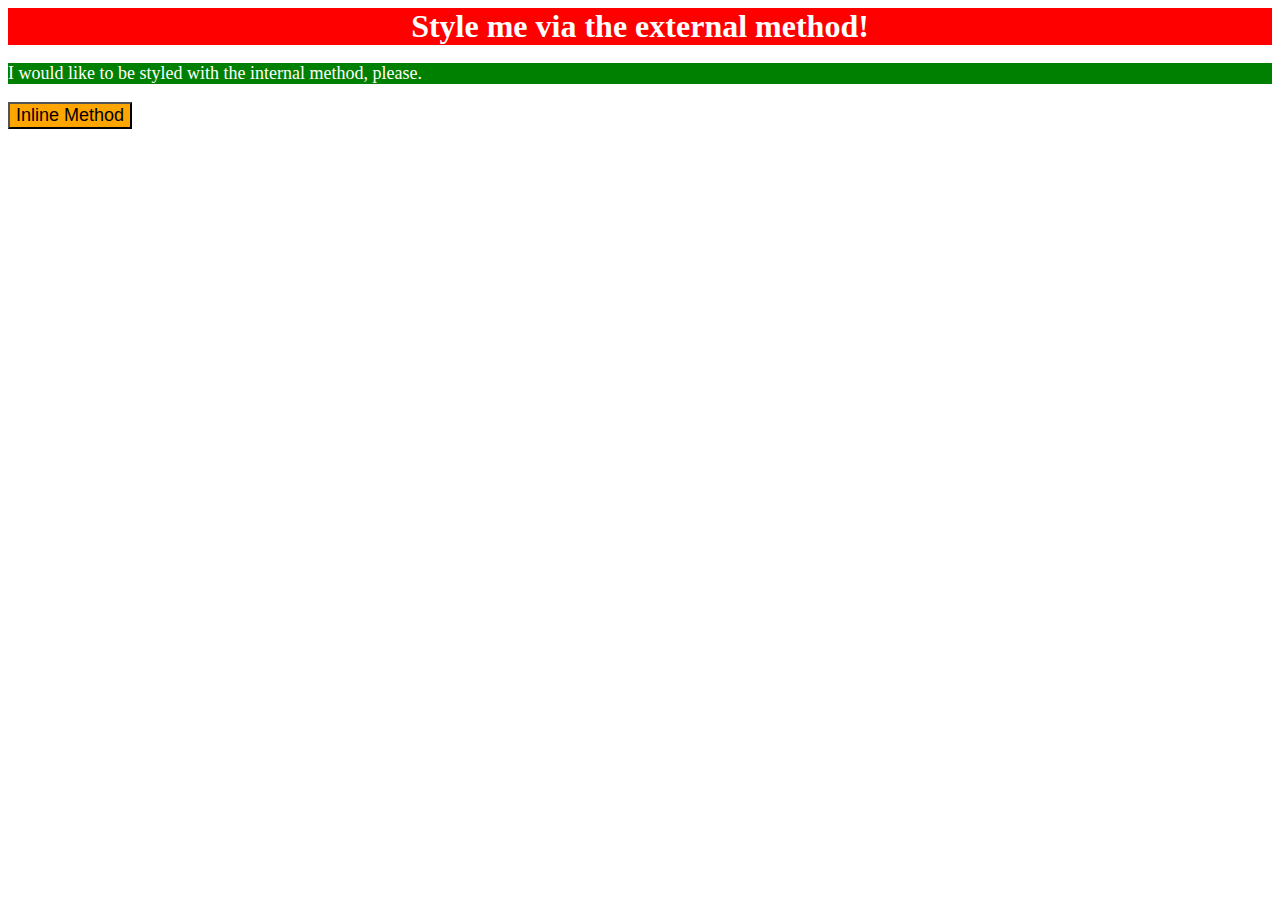
<file: foundations/intro-to-css/01-css-methods/index.html>
<!DOCTYPE html>
<html lang="en">
  <head>
    <meta charset="UTF-8">
    <meta http-equiv="X-UA-Compatible" content="IE=edge">
    <meta name="viewport" content="width=device-width, initial-scale=1.0">
    <title>Methods for Adding CSS</title>

    <style>
      
      p {
        background-color:green;
        color: white;
        font-size:18px;
      }

    </style>

    <link rel="stylesheet" href="styles.css">
  </head>
  <body>
    <div>Style me via the external method!</div>
    <p>I would like to be styled with the internal method, please.</p>
    <button style="background-color: orange; font-size: 18px;">Inline Method</button>
  </body>
</html>
</file>
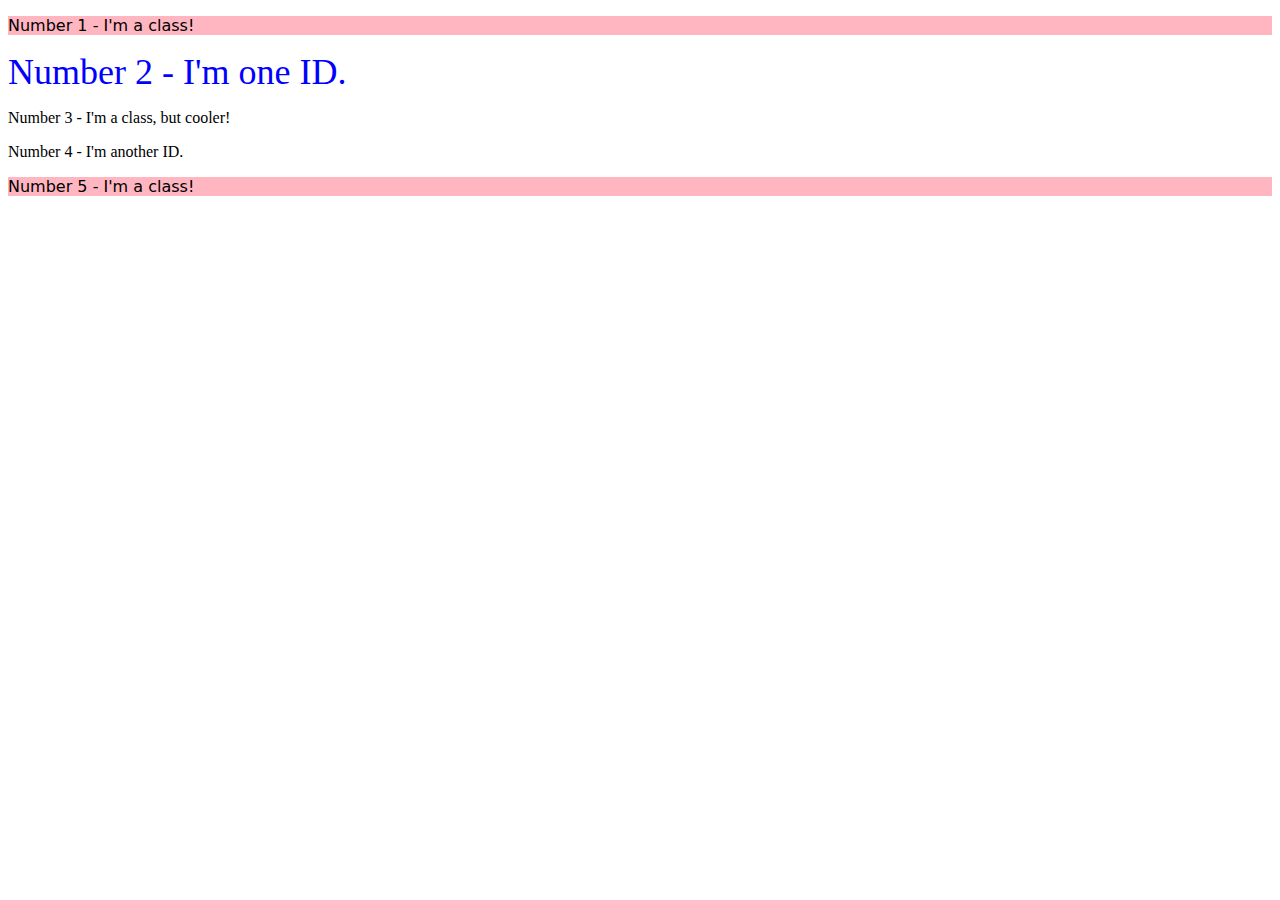
<file: foundations/intro-to-css/02-class-id-selectors/index.html>
<!DOCTYPE html>
<html lang="en">
  <head>
    <meta charset="UTF-8">
    <meta http-equiv="X-UA-Compatible" content="IE=edge">
    <meta name="viewport" content="width=device-width, initial-scale=1.0">
    <title>Class and ID Selectors</title>
    <link rel="stylesheet" href="style.css">
  </head>
  <body>
    <p class="odd-number">Number 1 - I'm a class!</p>
    <div id="two">Number 2 - I'm one ID.</div>
    <p>Number 3 - I'm a class, but cooler!</p>
    <div>Number 4 - I'm another ID.</div>
    <p class="odd-number">Number 5 - I'm a class!</p>
  </body>
</html>
</file>
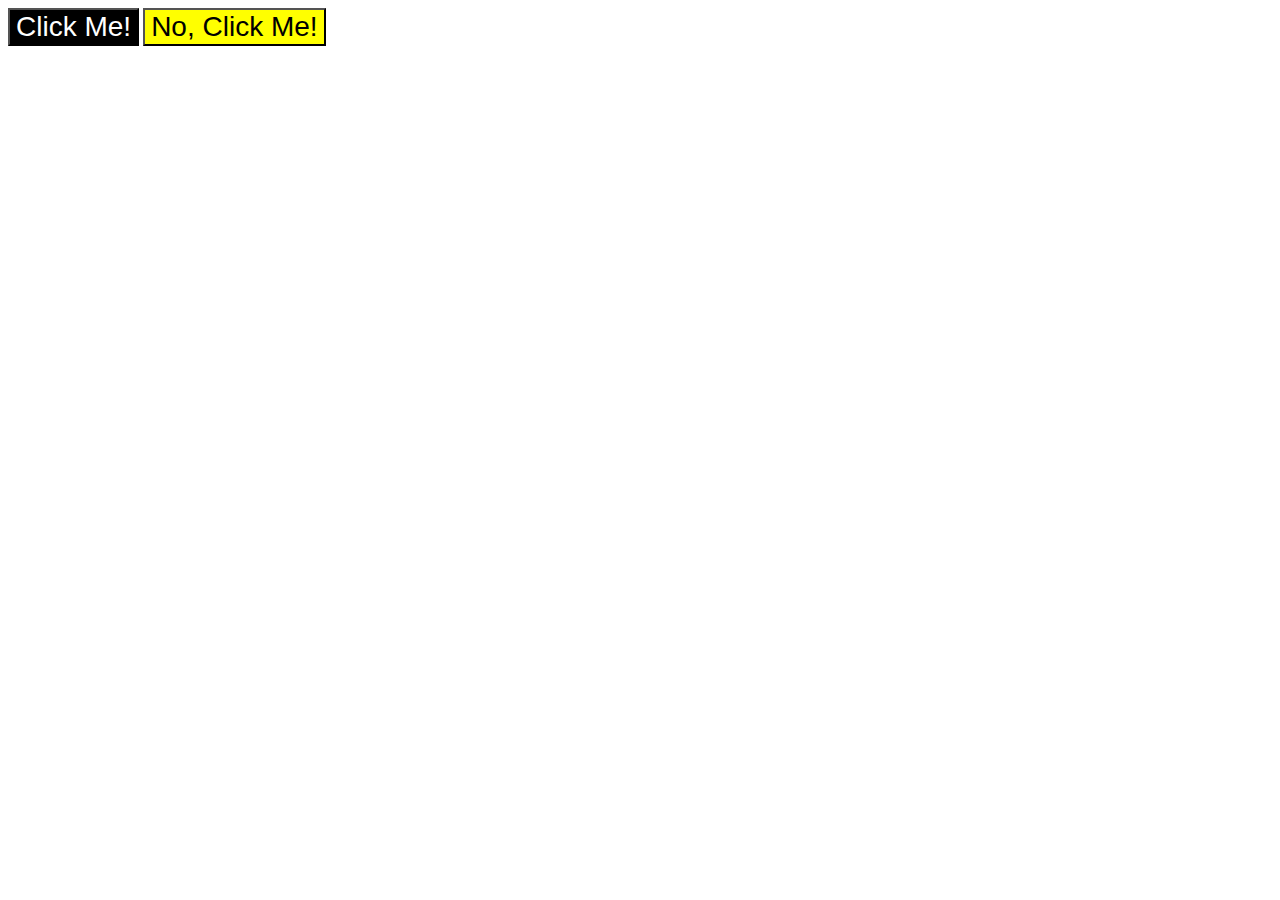
<file: foundations/intro-to-css/03-grouping-selectors/index.html>
<!DOCTYPE html>
<html lang="en">
  
  <head>
    <meta charset="UTF-8">
    <meta http-equiv="X-UA-Compatible" content="IE=edge">
    <meta name="viewport" content="width=device-width, initial-scale=1.0">
    <title>Grouping Selectors</title>
    <link rel="stylesheet" href="style.css">
  </head>
  
  
  <body>
    <button class="left">Click Me!</button>
    <button class="right">No, Click Me!</button>
  </body>

  
</html>
</file>
<file: foundations/intro-to-css/01-css-methods/styles.css>
div {
    background-color: red;
    color: white;
    font-size: 32px;
    text-align: center;
    font-weight: bold;
}
</file>
<file: foundations/intro-to-css/02-class-id-selectors/style.css>
.odd-number {
    background-color: #ffb6c1;
    font-family: "Verdana", "Dejavu Sans", sans-serif;
}

#two {
    font-size: 36px;
    color: blue;
}

.other {
    font-size: 24px;
}

#four {
    background-color: lightgreen;
    font-size: 24px;
    font-weight: bold;
}
</file>
<file: foundations/intro-to-css/03-grouping-selectors/style.css>
.right, 
.left {
    font-size: 28px;
    font-family:Helvetica, "Times New Roman", sans-serif;
}

.left{
    background-color: black;
    color: white;
}

.right{
    background-color: yellow;
}
</file>
